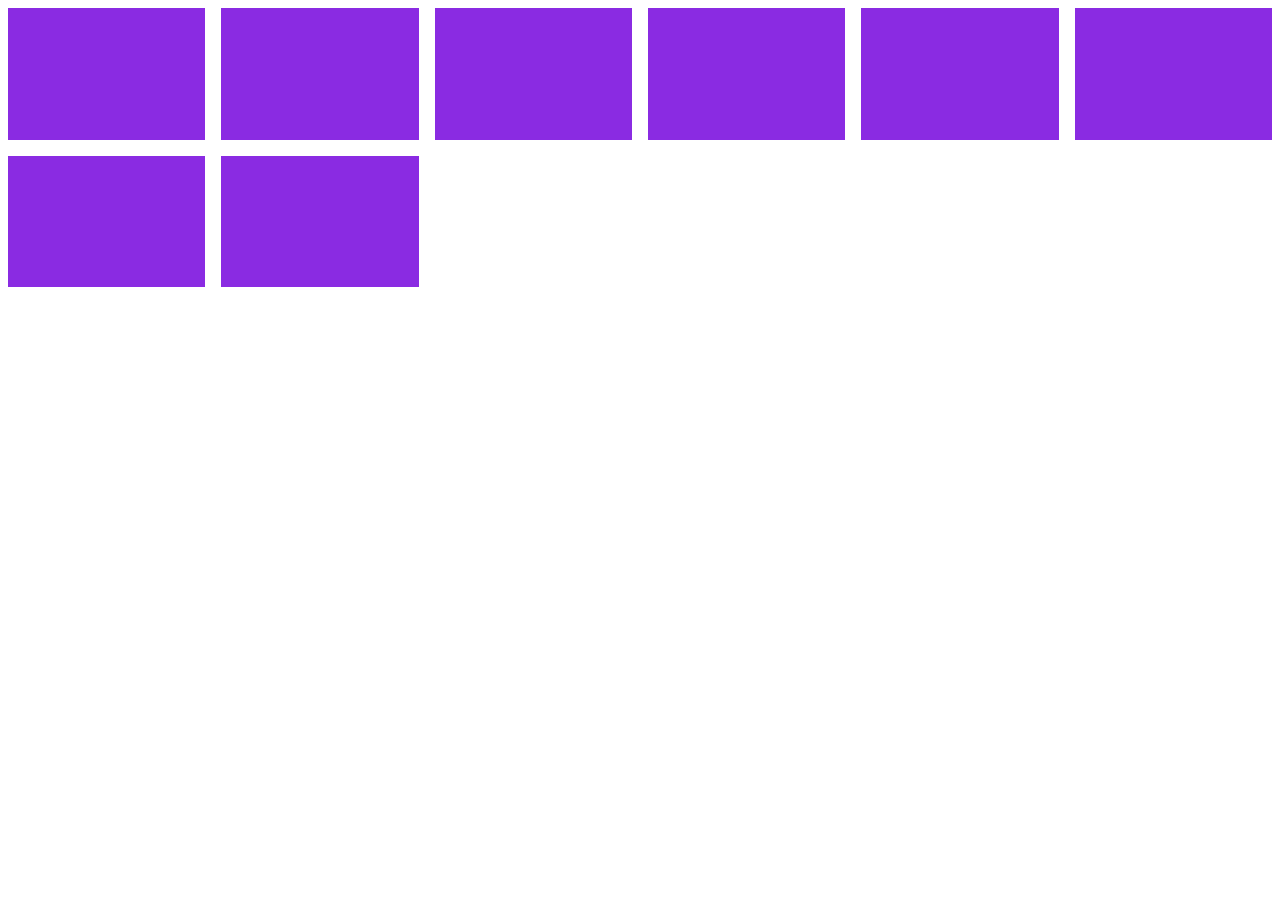
<file: example/index.html>
<!DOCTYPE html>
<html lang="en">
  <head>
    <meta charset="UTF-8" />
    <meta name="viewport" content="width=device-width, initial-scale=1.0" />
    <link rel="stylesheet" href="style.css" />
    <title>Document</title>
  </head>
  <body>
    <article></article>
    <article></article>
    <article></article>
    <article></article>
    <article></article>
    <article></article>
    <article></article>
    <article></article>
  </body>
</html>
</file>
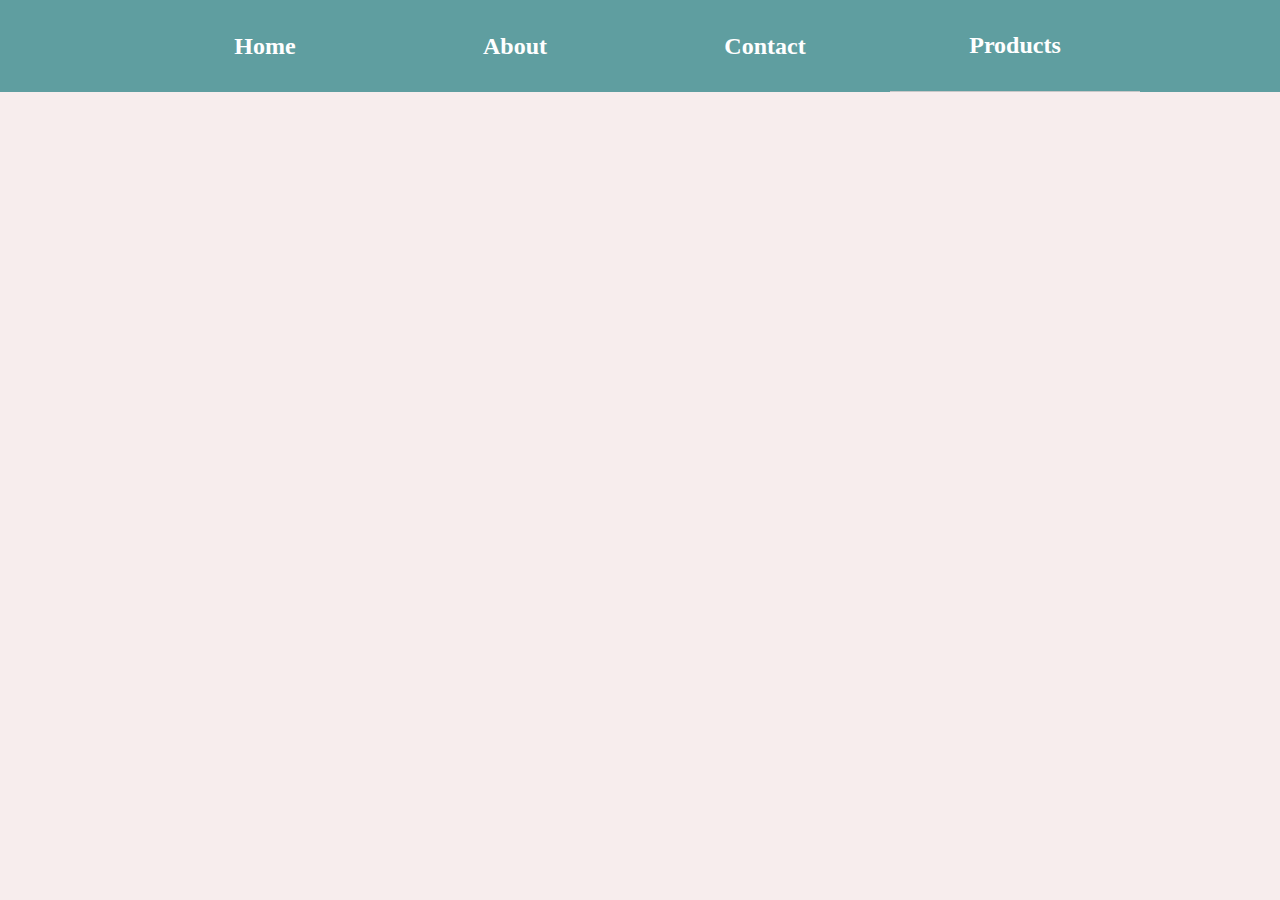
<file: hamburger-responsive/index.html>
<!DOCTYPE html>
<html lang="en">
  <head>
    <meta charset="UTF-8" />
    <meta name="viewport" content="width=device-width, initial-scale=1.0" />
    <link rel="stylesheet" href="./style.css" />
    <title>Hamburger Responsive</title>
  </head>
  <body>
    <header class="header">
      <input type="checkbox" class="burger" id="burger" />
      <label class="burger-btn" for="burger">
        <span></span>
      </label>
      <nav class="navigation">
        <ul class="navigation-list">
          <li class="navigation-list-item">Home</li>
          <li class="navigation-list-item">About</li>
          <li class="navigation-list-item">Contact</li>
          <li class="navigation-list-item">Products</li>
        </ul>
      </nav>
    </header>
  </body>
</html>
</file>
<file: example/style.css>
body {
    display: grid;
    grid-template-columns: repeat(12, 1fr);
    gap: 1rem;
}

article {
    aspect-ratio: 3 / 2;
    grid-column: auto / span 2;
    background-color: blueviolet;
}

@media screen and (max-width: 990px) {
    body {
        grid-template-columns: repeat(8, 1fr);
    }
}

@media screen and (max-width: 700px) {
    body {
        grid-template-columns: repeat(6, 1fr);
    }
}

@media screen and (max-width: 570px) {
    body {
        grid-template-columns: repeat(2, 1fr);
    }
}
</file>
<file: hamburger-responsive/style.css>
* {
    box-sizing: border-box;
    margin: 0; 
    padding: 0;
}

body {
    background-color: #f7eded;
    min-height: 100vh;
    width: 100vw;
    position: relative;
    overflow: hidden;
}

.burger {
    display: none;
}

.burger-btn {
    width: 1.5rem;
    aspect-ratio: 1;
    position: absolute;
    top: 1rem;
    right: 1rem;
    display: flex;
    justify-content: center;
    align-items: center;
    z-index:999;
}

.burger-btn > span,
.burger-btn > span::before,
.burger-btn > span::after {
    width: 100%;
    height: 2px;
    background-color: black;
    position: absolute;
    transition: all .3s ease-in-out;
}

.burger-btn > span::before {
    content: '';
    top: -8px;
}

.burger-btn > span::after {
    content: '';
    top: 8px;
}

.burger:checked ~ .burger-btn > span {
    transform: rotate(45deg);
}

.burger:checked ~ .burger-btn > span::before {
    transform: rotate(0);
    top: 0;
}

.burger:checked ~ .burger-btn > span::after {
    transform: rotate(90deg);
    top: 0;
}

.navigation {
    max-width: 1000px;
    margin-inline: auto;
    width: 100%;
    height: 100vh;
    color: white;
    font-size: 1.5rem;
    font-weight: 600;
    background-color: cadetblue;
    transform: translateX(100%);
    transition: transform .5s ease-in-out;
}

.navigation-list {
    display: flex;
    flex-direction: column;
    align-items: flex-end;
    padding-top: 4rem;
}

.navigation-list-item {
    list-style-type: none;
    text-align: right;
    padding: 2rem;
    width: 100%;
    border-top: 1px solid #c8c8c8;
    transform: translateX(2rem);
    transition: transform 0.5s ease-in-out, opacity .5s ease-in-out;
    opacity: 0;
}
.navigation-list-item:nth-child(1) {
    transition-delay: .2s;
}
.navigation-list-item:nth-child(2) {
    transition-delay: .4s;
}
.navigation-list-item:nth-child(3) {
    transition-delay: .6s;
}

.navigation-list-item:nth-child(4) {
    transition-delay: .8s;
    border-bottom: 1px solid #c8c8c8;
}

.navigation-list-item:active,
.navigation-list-item:hover {
    background-color: rgb(80, 134, 136);
}

.burger:checked ~ .navigation {
    transform: translateX(0);
    display: block;
}


.burger:checked ~ .navigation > .navigation-list > .navigation-list-item {
    transform: translateX(0);
    opacity: 1;
}

@media screen and (min-width: 750px) {
    .header {
        width: 100%;
        background-color: cadetblue;
    }

    .burger-btn {
        display: none;
    }

    .navigation {
        transform: translateX(0);
        height: inherit;
    }

    .navigation-list {
        flex-direction: row;
        padding: 0;
    }
    .navigation-list-item {
        opacity: 1;
        text-align: center;
        border: none;
        transform: translateX(0);
        transition: none;
    }
}
</file>
